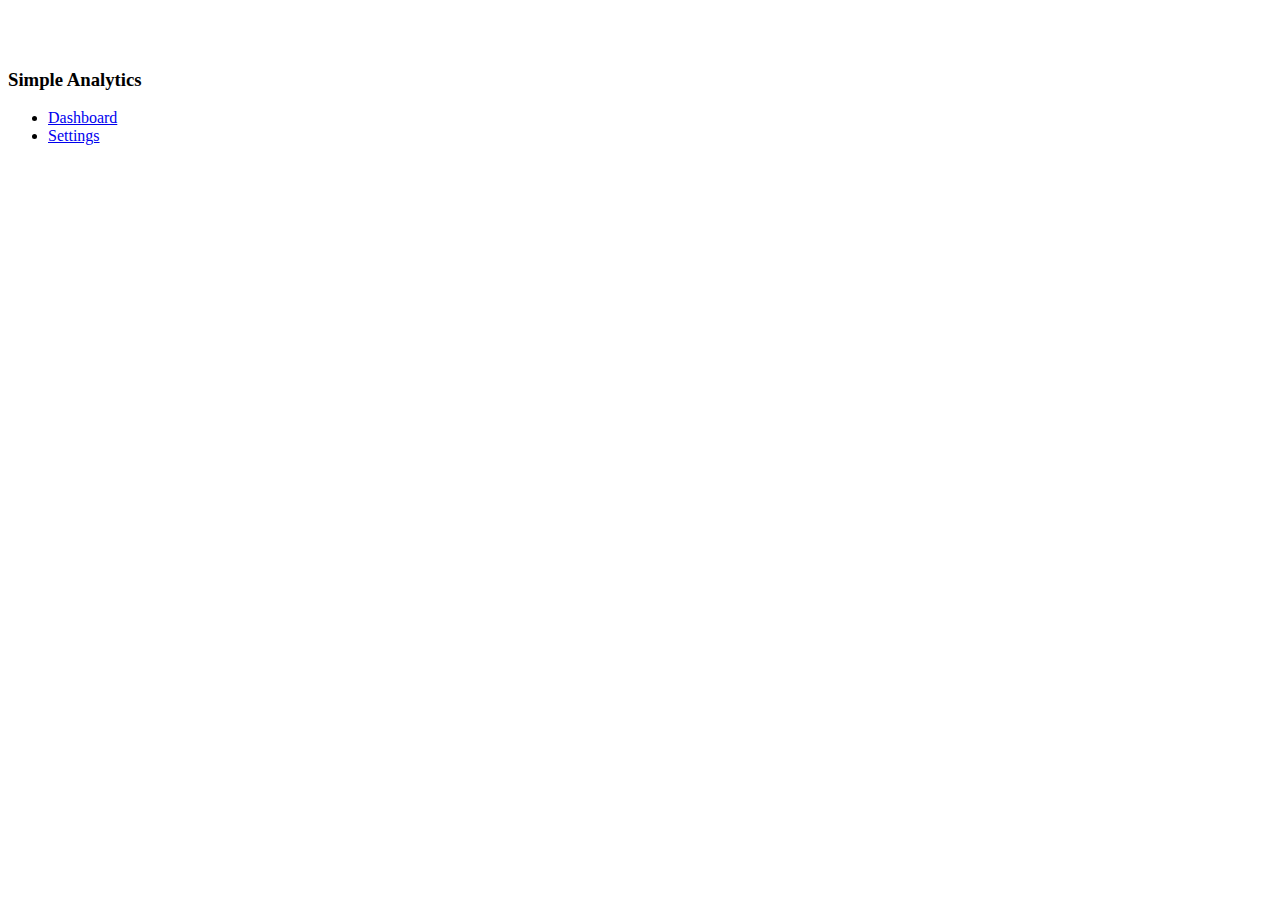
<file: settings.html>
<!DOCTYPE html>
<html lang="en">
<head>
    <meta charset="UTF-8">
    <meta name="viewport" content="width=device-width, initial-scale=1.0">
    <title>Settings</title>
</head>
<body>
    <div class="wrapper">
        <div class="sidebar">
            <a href="index.html">
              <img 
                src="images/show_chart.svg"
                alt="show_chart"
              />
            </a>
            <h3>Simple Analytics</h3>
            <ul>
                <li>
                    <a href="dashboard.html">Dashboard</a>
                </li>
                <li>
                    <a href="settings.html">Settings</a>
                </li>
            </ul>
        </div>
    </div>
</body>
</html>
</file>
